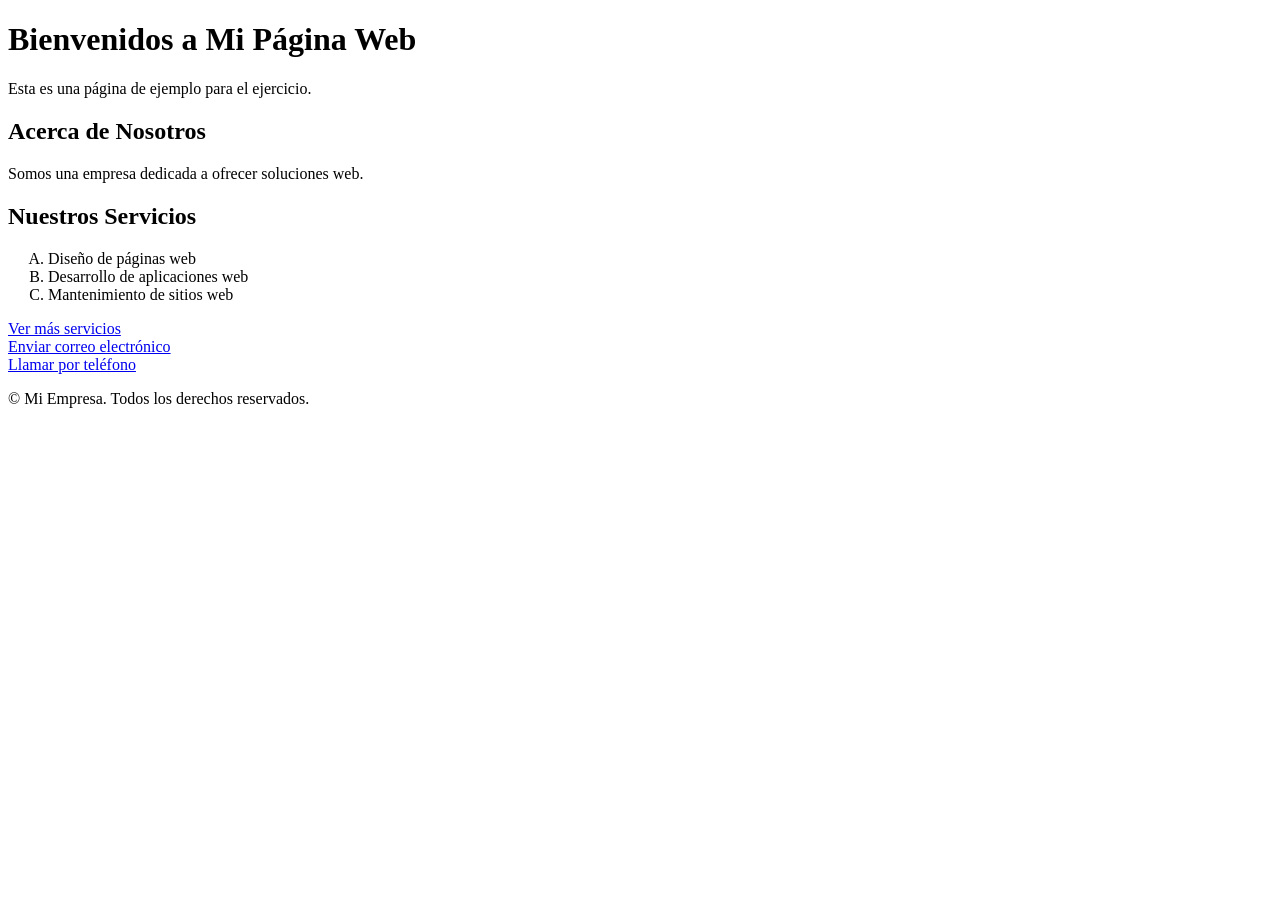
<file: HTML.html>
<!DOCTYPE html>
<html lang="es">

<head>
    <meta charset="UTF-8">
    <meta name="viewport" content="width=device-width, initial-scale=1.0">
    <title>Mi Página Web</title>
</head>

<body>

    <header>
        <h1>Bienvenidos a Mi Página Web</h1>
        <p>Esta es una página de ejemplo para el ejercicio.</p>
    </header>

    <main>

        <section>
            <h2>Acerca de Nosotros</h2>
            <p>Somos una empresa dedicada a ofrecer soluciones web.</p>
        </section>

        <section>
            <h2>Nuestros Servicios</h2>

            <ol type="A">
                <li>Diseño de páginas web</li>
                <li>Desarrollo de aplicaciones web</li>
                <li>Mantenimiento de sitios web</li>
            </ol>

            <a href="https://www.ejemplo.com" target="_blank">
                Ver más servicios
            </a>
        </section>

    </main>

    <footer>
        <a href="mailto:info@miempresa.com">
            Enviar correo electrónico
        </a>

        <br>

        <a href="tel:+1234567890">
            Llamar por teléfono
        </a>

        <p>&copy; Mi Empresa. Todos los derechos reservados.</p>
    </footer>

</body>
</html>
</file>
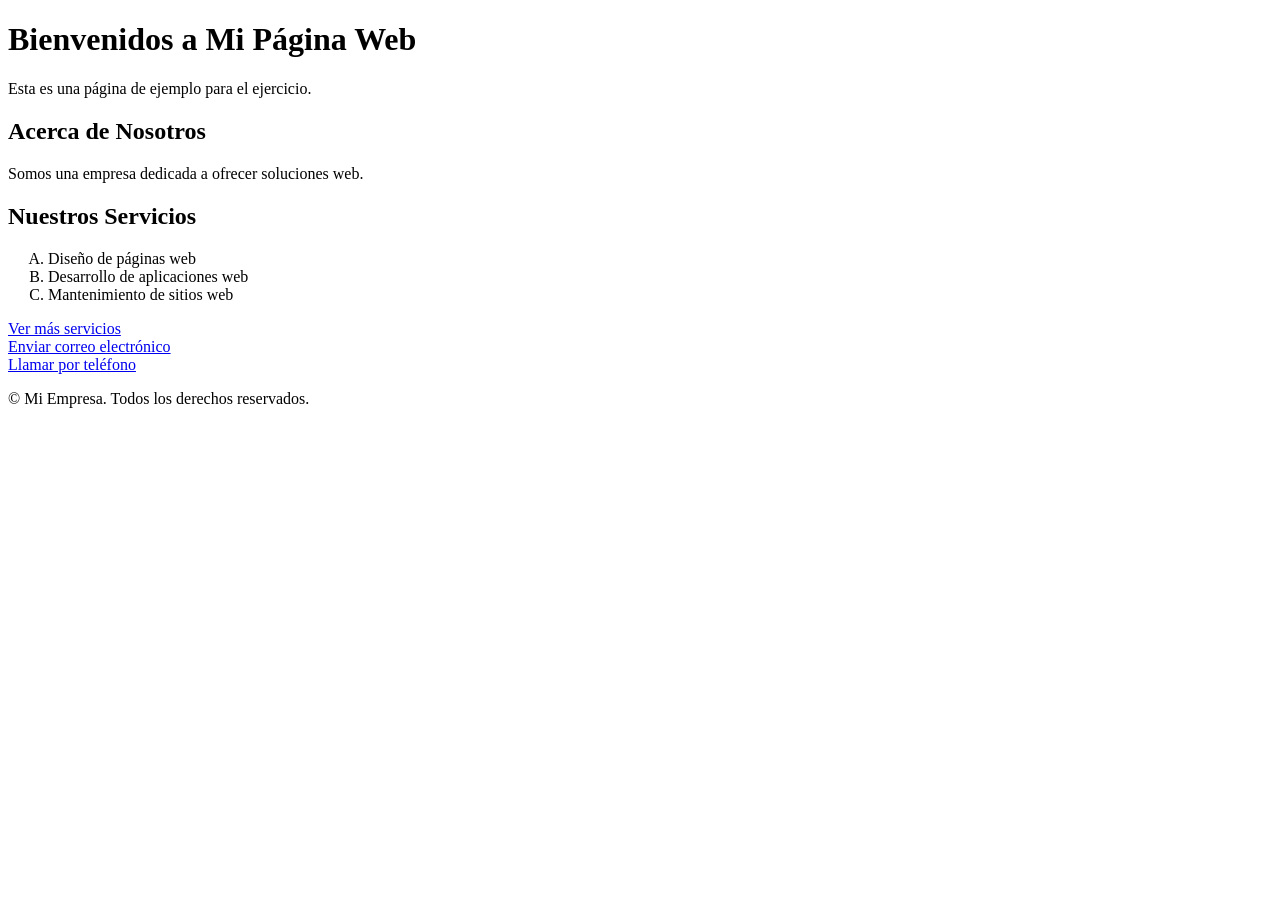
<file: index 2.html>
<!DOCTYPE html>
<html lang="es">

<head>
    <meta charset="UTF-8">
    <meta name="viewport" content="width=device-width, initial-scale=1.0">
    <title>Mi Página Web</title>
</head>

<body>

    <header>
        <h1>Bienvenidos a Mi Página Web</h1>
        <p>Esta es una página de ejemplo para el ejercicio.</p>
    </header>

    <main>

        <section>
            <h2>Acerca de Nosotros</h2>
            <p>Somos una empresa dedicada a ofrecer soluciones web.</p>
        </section>

        <section>
            <h2>Nuestros Servicios</h2>

            <ol type="A">
                <li>Diseño de páginas web</li>
                <li>Desarrollo de aplicaciones web</li>
                <li>Mantenimiento de sitios web</li>
            </ol>

            <a href="https://www.ejemplo.com" target="_blank">
                Ver más servicios
            </a>
        </section>

    </main>

    <footer>
        <a href="mailto:info@miempresa.com">
            Enviar correo electrónico
        </a>

        <br>

        <a href="tel:+1234567890">
            Llamar por teléfono
        </a>

        <p>&copy; Mi Empresa. Todos los derechos reservados.</p>
    </footer>

</body>

</html>
</file>
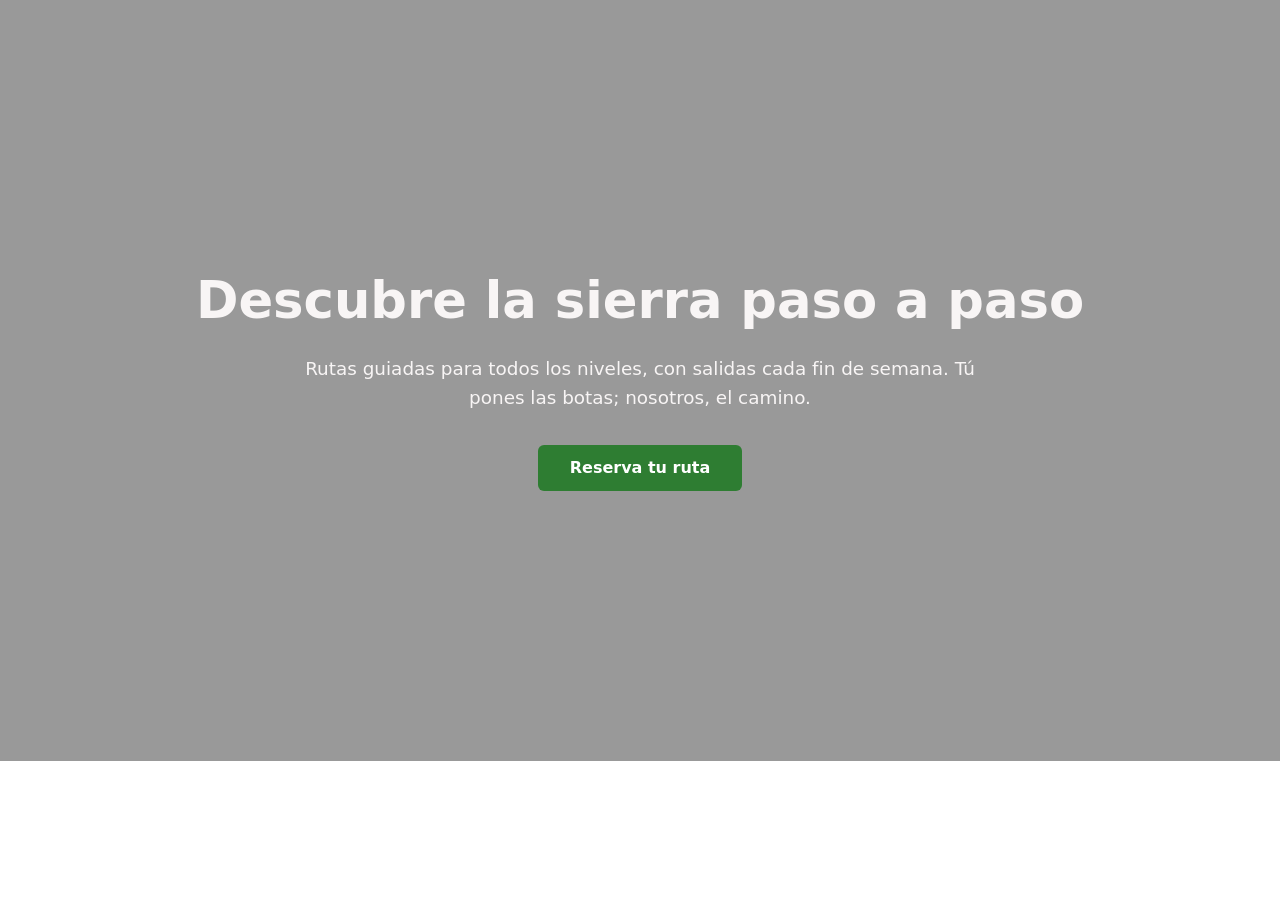
<file: CSS/Ejercicio Cabecera.html>
<!DOCTYPE html>
<html lang="es">
<head>
    <meta charset="UTF-8">
    <meta name="viewport" content="width=device-width, initial-scale=1.0">
    <title>Sierra Viva - Rutas de Senderismo</title>
    <!-- Enlace a la hoja de estilos CSS -->
    <link rel="stylesheet" href="css/estilos.css">
</head>
<body>

    <!-- Cabecera principal (Hero) -->
    <header class="hero">
        <h1>Descubre la sierra paso a paso</h1>
        <p>Rutas guiadas para todos los niveles, con salidas cada fin de semana. Tú pones las botas; nosotros, el camino.</p>
        <a href="#rutas" class="btn">Reserva tu ruta</a>
    </header>

</body>
</html>
</file>
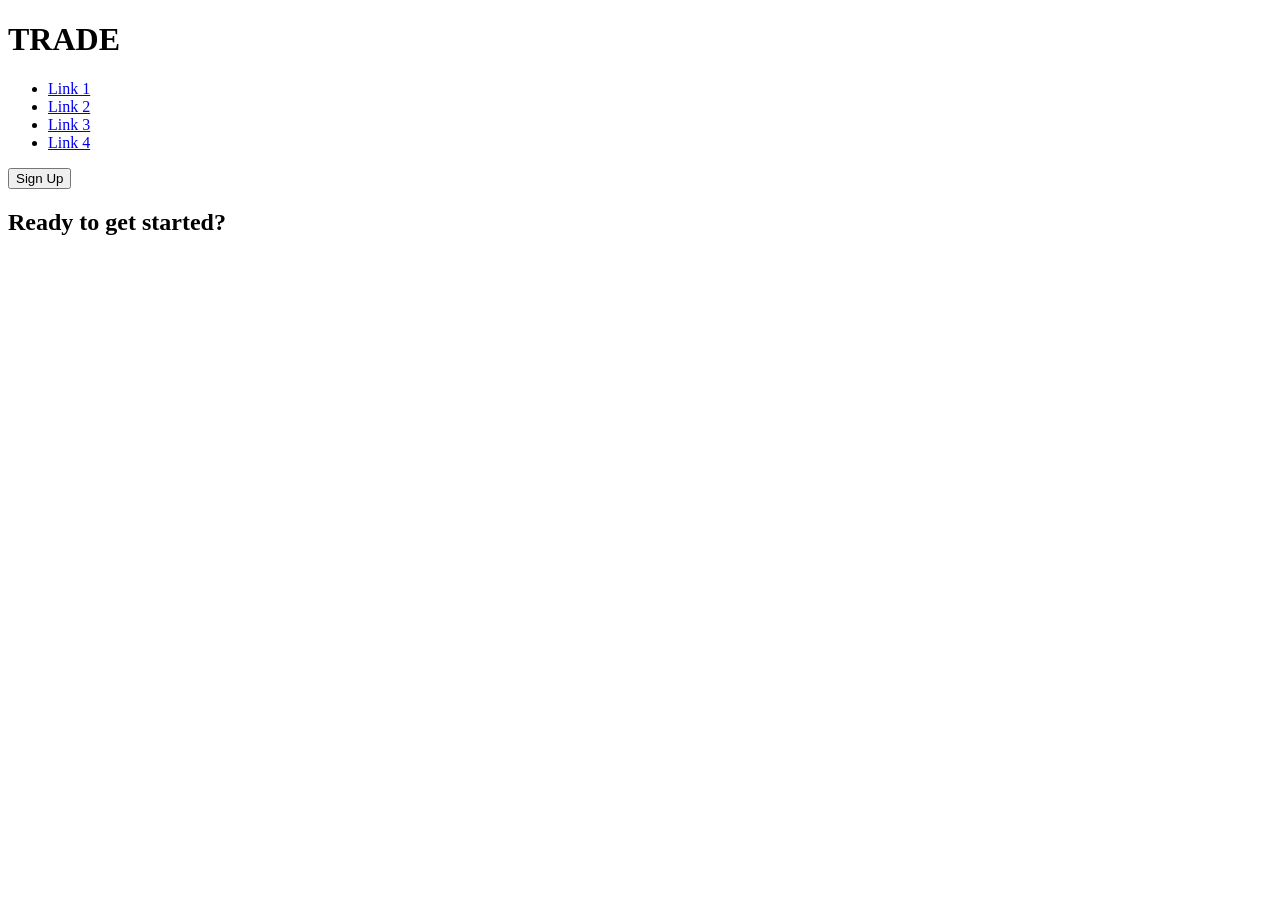
<file: HTML/Ejecicio 5.html>
<!DOCTYPE html>
<html lang="es">
<head>
    <meta charset="UTF-8">
    <meta name="viewport" content="width=device-width, initial-scale=1.0"> 
    <title>Trade - Inicio</title>
</head>
<body>

    <!-- 1. Encabezado principal -->
    <header>
        <h1>TRADE</h1>
        <nav 
        <nav aria-label="Menú principal">
            <ul>
                <li><a href="#link1">Link 1</a></li>
                <li><a href="#link2">Link 2</a></li>
                <li><a href="#link3">Link 3</a></li>
                <li><a href="#link4">Link 4</a></li>
            </ul>
            <button type="button">Sign Up</button>
        </nav>
    </header>

    <!-- 2. Área de contenido principal -->  
    <main>
        
        <!-- Primera sección: Llamada a la acción (Hero) -->
        <section>
            <h2>Ready to get started?</h2>
</file>
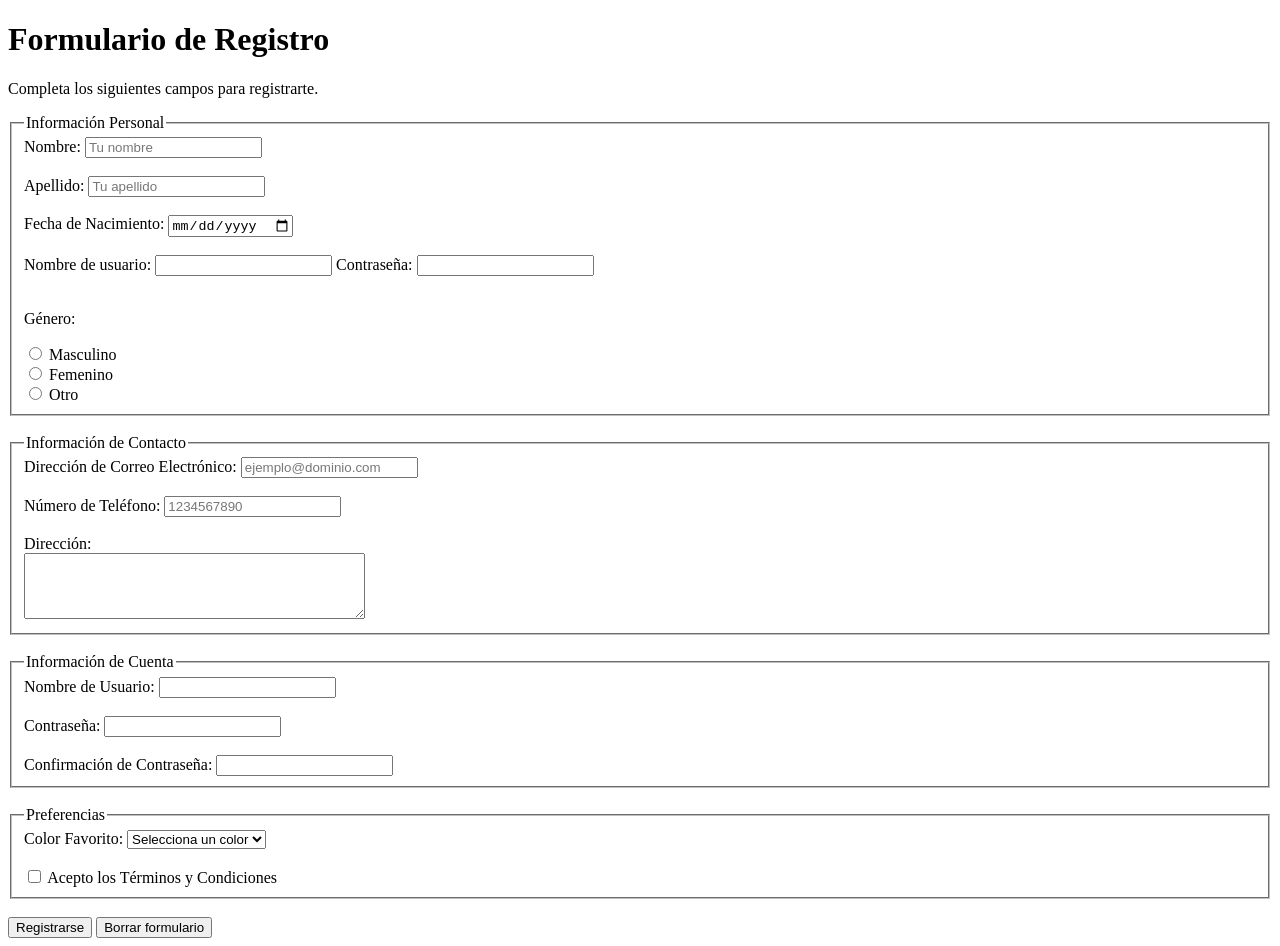
<file: HTML/Ejercicio 3.html>
<!DOCTYPE html>
<html lang="es">

<head>
    <meta charset="UTF-8">
    <meta name="viewport" content="width=device-width, initial-scale=1.0">
    <title>Formulario de Registro</title>
</head>

<body>
 
    <h1>Formulario de Registro</h1>

    <p>Completa los siguientes campos para registrarte.</p>

    <form action="#" method="post">

        <!-- Información personal -->
        <fieldset>
            <legend>Información Personal</legend>

            <label for="nombre">Nombre:</label>
            <input type="text" id="nombre" name="nombre" value= "Tu nombre" style="color: #777777;" required>
            <br><br>

            <label for="apellido">Apellido:</label>
            <input type="text" id="apellido" name="apellido" value= "Tu apellido" style="color: #777777;" required>
            <br><br>

            <label for="fechaNacimiento">Fecha de Nacimiento:</label>
            <input type="date" id="fechaNacimiento"
                name="fechaNacimiento" required>
            <br><br>
            <label for=" Nombredeusuario">Nombre de usuario:</label>
            <input type="text" id=" Nombredeusuario" name=" Nombredeusuario" required>
            <label for="contrasena">Contraseña:</label>
            <input type="password" id="contrasena" name="contrasena" required>
            <br><br>
            <p>Género:</p>

            <input type="radio" id="masculino"
                name="genero" value="Masculino" required>
            <label for="masculino">Masculino</label>
            <br>

            <input type="radio" id="femenino"
                name="genero" value="Femenino">
            <label for="femenino">Femenino</label>
            <br>

            <input type="radio" id="otro"
                name="genero" value="Otro">
            <label for="otro">Otro</label>

        </fieldset>

        <br>

        <!-- Información de contacto -->
        <fieldset>
            <legend>Información de Contacto</legend>

            <label for="correo">Dirección de Correo Electrónico:</label>
            <input type="email" id="correo" name="correo" value="ejemplo@dominio.com" style="color: #777777;" required>
            <br><br>

            <label for="telefono">Número de Teléfono:</label>
            <input type="tel" id="telefono" name="telefono" value="1234567890" style="color: #777777;" required>
            <br><br>

            <label for="direccion">Dirección:</label>
            <br>
            <textarea id="direccion" name="direccion"
                rows="4" cols="40"></textarea>

        </fieldset>

        <br>

        <!-- Información de cuenta -->
        <fieldset>
            <legend>Información de Cuenta</legend>

            <label for="usuario">Nombre de Usuario:</label>
            <input type="text" id="usuario" name="usuario" required>
            <br><br>

            <label for="contrasena">Contraseña:</label>
            <input type="password" id="contrasena"
                name="contrasena" required>
            <br><br>

            <label for="confirmacion">Confirmación de Contraseña:</label>
            <input type="password" id="confirmacion"
                name="confirmacion" required>

        </fieldset>

        <br>

        <!-- Preferencias -->
        <fieldset>
            <legend>Preferencias</legend>

            <label for="color">Color Favorito:</label>
            <select id="color" name="color" SIZE="1" required>
                <option value="">Selecciona un color</option>
                <option value="Rojo">Rojo</option>
                <option value="Azul">Azul</option>
                <option value="Verde">Verde</option>
                <option value="Amarillo">Amarillo</option>
            </select>

            <br><br>  

            <input type="checkbox" id="terminos"
                name="terminos" required>
            <label for="terminos">
                Acepto los Términos y Condiciones
            </label>

        </fieldset>

        <br>

        <button type="submit">Registrarse</button>
        <button type="reset">Borrar formulario</button>

    </form>

    <script>
        const formulario = document.querySelector("form");
        const contrasena = document.getElementById("contrasena");
        const confirmacion = document.getElementById("confirmacion");

        formulario.addEventListener("submit", function (event) {
            if (contrasena.value !== confirmacion.value) {
                event.preventDefault();
                confirmacion.setCustomValidity(
                    "Las contraseñas no coinciden."
                );
                confirmacion.reportValidity();
            } else {
                confirmacion.setCustomValidity("");
            }
        });

        confirmacion.addEventListener("input", function () {
            confirmacion.setCustomValidity("");
        });
    </script>

</body>

</html>
</file>
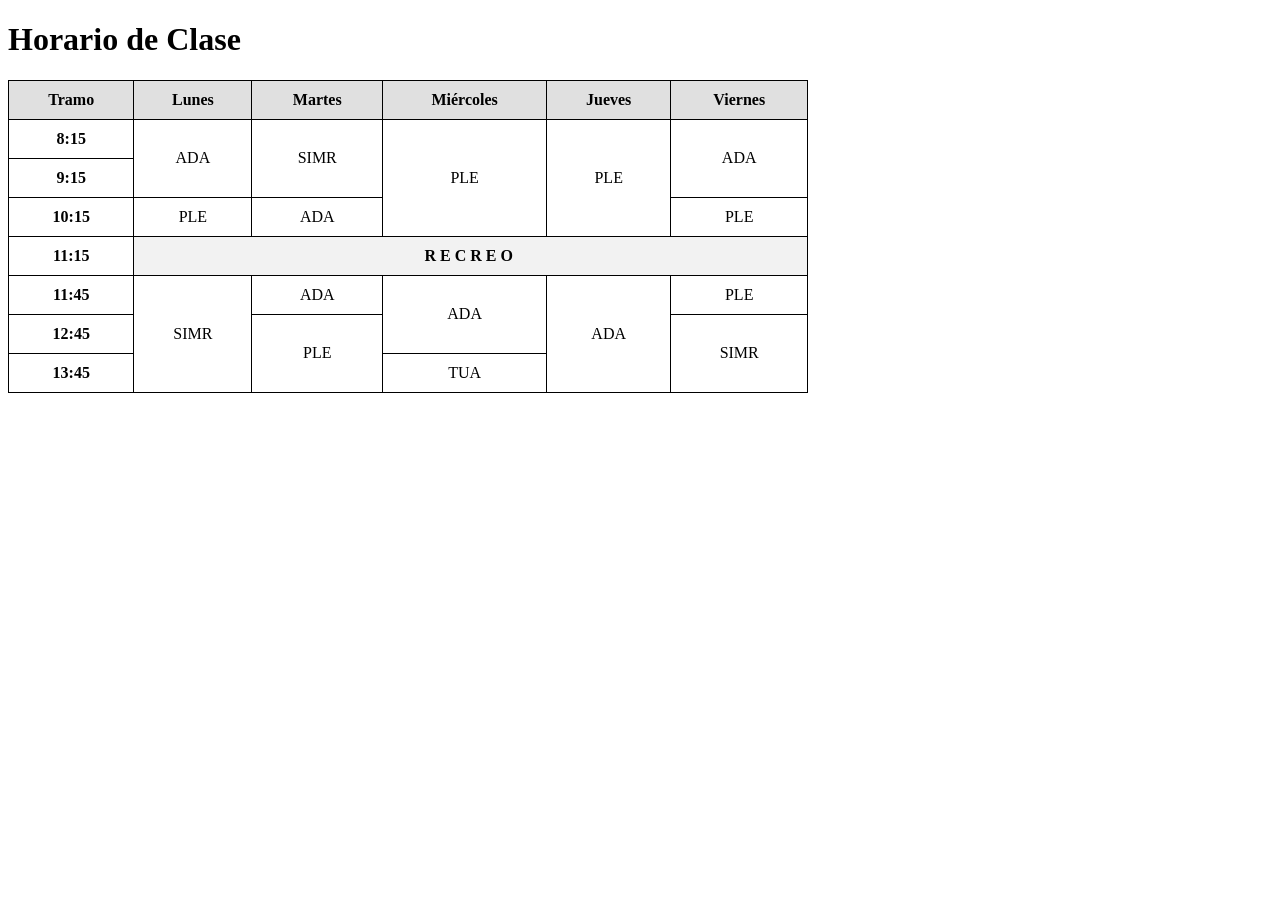
<file: HTML/Ejercicio 4.html>
<!DOCTYPE html>
<html lang="es">

<head>
    <meta charset="UTF-8">
    <meta name="viewport" content="width=device-width, initial-scale=1.0">
    <title>Horario de Clase</title>

    <style>
        table {
            border-collapse: collapse;
            text-align: center;
            width: 100%;
            max-width: 800px;
        }

        th, td {
            border: 1px solid black;
            padding: 10px;
        }

        thead {
            background-color: #e0e0e0;
        }

        .recreo {
            font-weight: bold;
            letter-spacing: 4px;
            background-color: #f2f2f2;
        }
    </style>
</head>

<body>

    <h1>Horario de Clase</h1>

    <table>

        <!-- Encabezado de la tabla -->
        <thead>
            <tr>
                <th>Tramo</th>
                <th>Lunes</th>
                <th>Martes</th>
                <th>Miércoles</th>
                <th>Jueves</th>
                <th>Viernes</th>
            </tr>
        </thead>

        <!-- Contenido del horario -->
        <tbody>

            <tr>
                <th>8:15</th>
                <td rowspan="2">ADA</td>
                <td rowspan="2">SIMR</td>
                <td rowspan="3">PLE</td>
                <td rowspan="3">PLE</td>
                <td rowspan="2">ADA</td>
            </tr>

            <tr>
                <th>9:15</th>
            </tr>

            <tr>
                <th>10:15</th>
                <td>PLE</td>
                <td>ADA</td>
                <td>PLE</td>
            </tr>

            <tr>
                <th>11:15</th>
                <td colspan="5" class="recreo">RECREO</td>
            </tr>

            <tr>
                <th>11:45</th>
                <td rowspan="3">SIMR</td>
                <td>ADA</td>
                <td rowspan="2">ADA</td>
                <td rowspan="3">ADA</td>
                <td>PLE</td>
            </tr>

            <tr>
                <th>12:45</th>
                <td rowspan="2">PLE</td>
                <td rowspan="2">SIMR</td>
            </tr>

            <tr>
                <th>13:45</th>
                <td>TUA</td>
            </tr>

        </tbody>

    </table>

</body>

</html>
</file>
<file: CSS/css/estilos.css>
/* Reseteamos el margen por defecto del navegador en el body (Pista 2) */
body {
    margin: 0;
    font-family: system-ui, -apple-system, BlinkMacSystemFont, 'Segoe UI', Roboto, Helvetica, Arial, sans-serif;
}

/* Estilos de la cabecera (Hero) */
.hero {
    /* Cargamos la imagen de fondo a la carpeta css/ (Pista 1) */
    /* Opcionalmente añadimos un sutil filtro oscuro para que el texto resalte mejor sobre la foto */
    background-image: linear-gradient(rgba(0, 0, 0, 0.4), rgba(0, 0, 0, 0.4)), url('https://tse4.mm.bing.net/th/id/OIP.lK-O09NGObN1ulN8kOY5TwHaEf?r=0&rs=1&pid=ImgDetMain&o=7&rm=3');
    background-size: cover;
    background-position: center;
    background-repeat: no-repeat;
    
    /* Relleno vertical amplio y simétrico con unidades vh (Pistas 4) */
    
    padding: 30vh 2rem;
    
    /* Centra el texto y los elementos en línea como el botón (Pista 3) */
    text-align: center;
    
    /* Color de texto claro para contrastar con el fondo */
    color: #f8f5f5;
}

/* Estilos del título */
.hero h1 {
    font-size: clamp(2rem, 4vw, 3.5rem);
    margin-top: 0;
    margin-bottom: 1.5rem; /* Separación con el párrafo */
}

/* Estilos del párrafo */
.hero p {
    /* Limitamos el ancho a 60 caracteres por línea (requisito clave) */
    max-width: 60ch;
    
    /* Centramos la caja del párrafo usando márgenes laterales automáticos (Pista 3) */
    margin-left: auto;
    margin-right: auto;
    margin-bottom: 2rem; /* Separación con el botón */
    
    font-size: 1.15rem;
    line-height: 1.6;
}

/* Estilos del botón de llamada a la acción (CTA) */
.hero .btn {
    /* Convertimos el enlace en bloque en línea para que acepten rellenos y márgenes (Pista 5) */
    display: inline-block;
    
    background-color: #2e7d32; /* Verde corporativo de senderismo */
    color: #ffffff;
    padding: 0.85rem 2rem;
    border-radius: 6px;
    text-decoration: none; /* Quitamos el subrayado */
    font-weight: bold;
    font-size: 1rem;
    
    transition: background-color 0.2s ease;
}

.hero .btn:hover {
    background-color: #1b5e20; /* Tono más oscuro al pasar el ratón */
}
</file>
